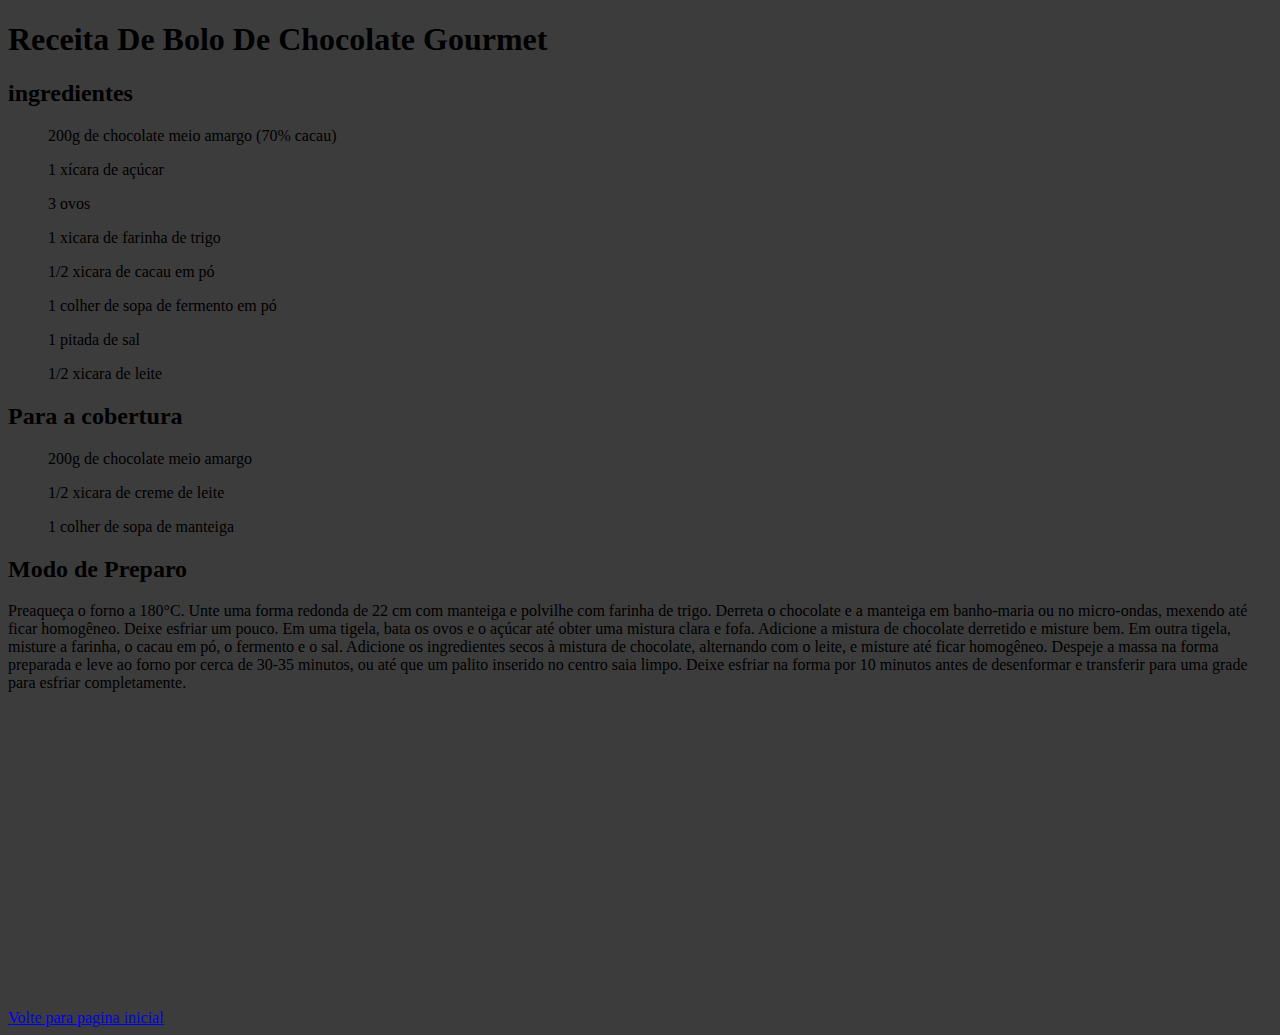
<file: qualquer.html>
<!DOCTYPE html>
<html lang="en">
<head>
  <meta charset="UTF-8">
  <meta http-equiv="X-UA-Compatible" content="IE=edge">
  <meta name="viewport" content="width=device-width, initial-scale=1.0">
  <title>Document</title>
  <style>
    body {
      background-color: #3c3c3c;
    }

    </style>
</head>
<body>
  <h1> Receita De Bolo De Chocolate Gourmet</h1>
  <h2>ingredientes</h2>
  <li>
    <ul>200g de chocolate meio amargo (70% cacau)</ul>
    <ol>1 xícara de açúcar</ol>
    <ol>3 ovos</ol>
    <ol>1 xicara de farinha de trigo</ol>
    <ol>1/2 xicara de cacau em pó</ol>
    <ol>1 colher de sopa de fermento em pó</ol>
    <ol>1 pitada de sal</ol>
    <ol>1/2 xicara de leite</ol>
    <h2>Para a cobertura</h2>
    <li>
      <ol>200g de chocolate meio amargo</ol>
      <ol>1/2 xicara de creme de leite</ol>
      <ol>1 colher de sopa de manteiga</ol>
    </li>



  <h2>Modo de Preparo</h2>

  <p> Preaqueça o forno a 180°C. Unte uma forma redonda de 22 cm com manteiga e polvilhe com farinha de trigo. Derreta o chocolate e a manteiga em banho-maria ou no micro-ondas, mexendo até ficar homogêneo. Deixe esfriar um pouco. Em uma tigela, bata os ovos e o açúcar até obter uma mistura clara e fofa. Adicione a mistura de chocolate derretido e misture bem. Em outra tigela, misture a farinha, o cacau em pó, o fermento e o sal. Adicione os ingredientes secos à mistura de chocolate, alternando com o leite, e misture até ficar homogêneo. Despeje a massa na forma preparada e leve ao forno por cerca de 30-35 minutos, ou até que um palito inserido no centro saia limpo. Deixe esfriar na forma por 10 minutos antes de desenformar e transferir para uma grade para esfriar completamente.</p>

  <a href="index.html">Volte para pagina inicial</a>  

  <iframe width="560" height="315" src="https://www.youtube.com/embed/QFMxJWh3mqE?si=iw4n_5L3efYdnZmI" title="YouTube video player" frameborder="0" allow="accelerometer; autoplay; clipboard-write; encrypted-media; gyroscope; picture-in-picture; web-share" referrerpolicy="strict-origin-when-cross-origin" allowfullscreen></iframe>
  
</body>
</html>
</file>
